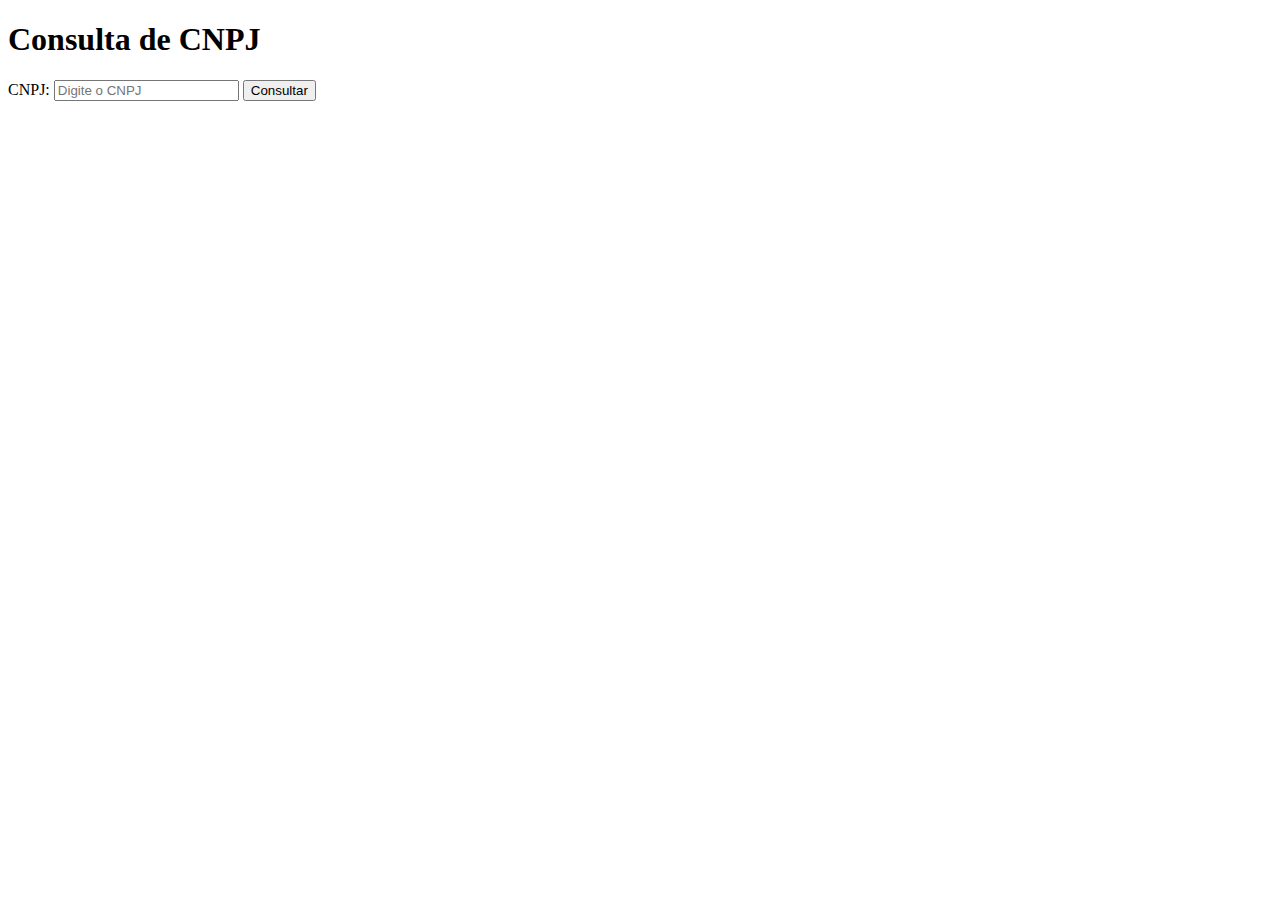
<file: index.html>
<!DOCTYPE html>
<html>

<head>
    <title>Consulta de CNPJ</title>
    <style>
        table {
            width: 100%;
            border-collapse: collapse;
        }

        table, th, td {
            border: 1px solid black;
        }

        th, td {
            padding: 10px;
            text-align: left;
        }
    </style>
</head>

<body>
    <h1>Consulta de CNPJ</h1>
    <form id="cnpjForm">
        <label for="cnpj">CNPJ:</label>
        <input type="text" id="cnpjInput" placeholder="Digite o CNPJ">
        <button type="submit">Consultar</button>
    </form>
    <div id="result"></div>
    <button id="downloadButton" style="display: none;">Download</button>

</body>

</html>
</file>
